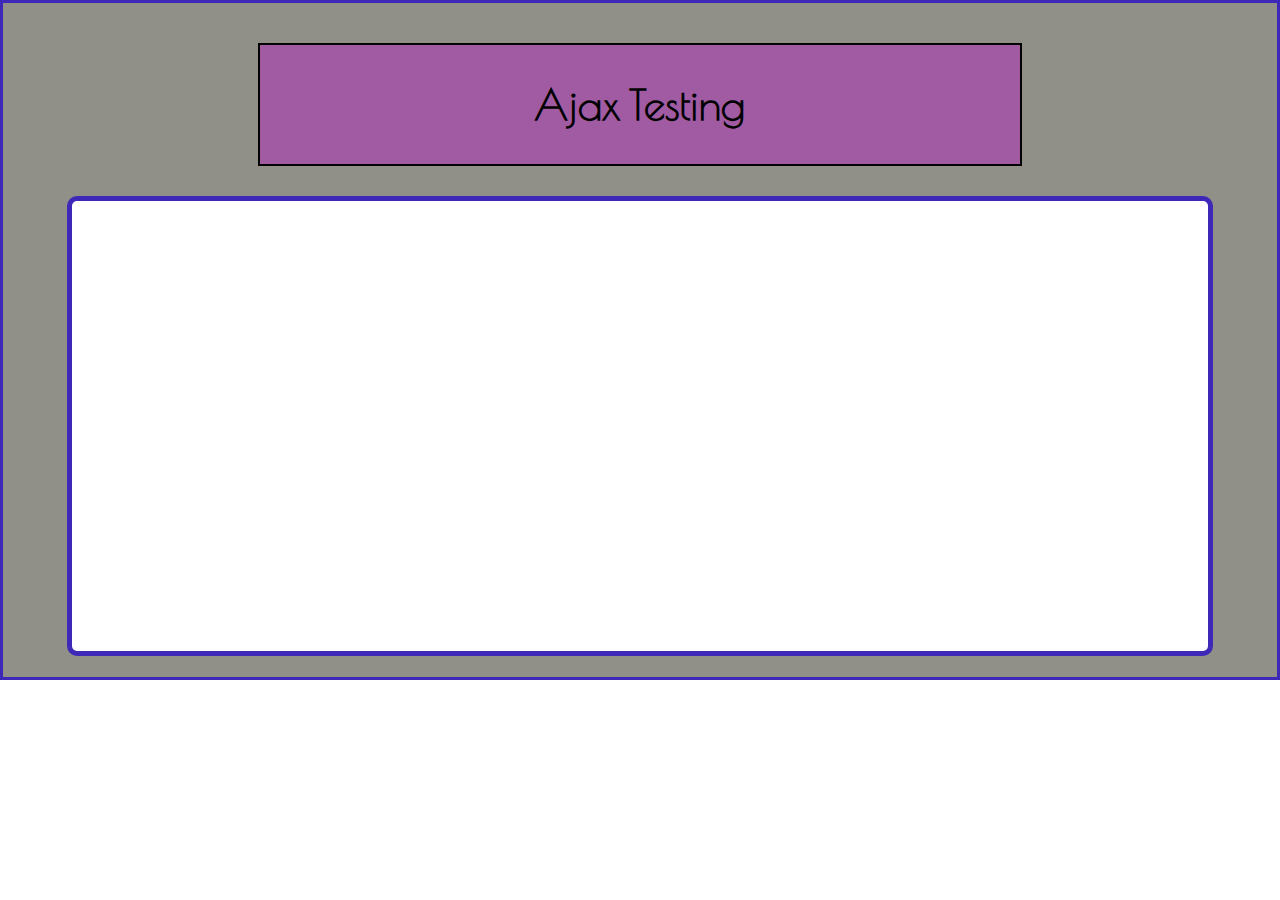
<file: index.html>
<!DOCTYPE html>
<html lang="en">
  <head>
    <meta charset="utf-8">
    <meta http-equiv="X-UA-Compatible" content="IE=edge">
    <meta name="viewport" content="width=device-width, initial-scale=1">
    <title>Neil's Experiment Template</title>
    <link href="CSS/normalize.css" type="text/css" rel="stylesheet" />
    <link href="CSS/nccworks12.css" type="text/css" rel="stylesheet" />
    <link href="CSS/main.css" type="text/css" rel="stylesheet" />
        <link href="CSS/ducati916.css" type="text/css" rel="stylesheet" />
    <link href="https://fonts.googleapis.com/css?family=Dancing+Script|Pacifico|Poiret+One|Yellowtail" rel="stylesheet">
    <link rel="stylesheet" href="CSS/jquery-ui.min.css">
  </head>
  <body>
      
    <div class="grid">
        <div id="content">
            <div id="titleBox"><h2>Ajax Testing</h2></div>
            <div class="containerArea">
                <div class="testItemBox" id="insert"></div>   
            </div>          
        </div>  
    </div>
    
    <script src="JS/jquery.js"></script>
    <script src="JS/jquery-ui.min.js"></script>  
    <script src="JS/AjaxTest.js"></script>
  </body>
</html>
</file>
<file: CSS/nccworks12.css>
body {
    /*font-family: arial, helvetica, sans-serif;*/
    margin: 0;
}

.grid {
    overflow: auto;     /* Takes care of collapsing div */
    width: 100%;        /* Takes care of collapsing div */
    background-color: #fff;
    /*background: linear-gradient(#c4c4c4, #fff)*/
    padding-left: 0; /* For Making the Outside Gutters */
}

.row {
  margin-right: -15px;
  margin-left: -15px;
}

*, *:after, *:before {
    -webkit-box-sizing: border-box;
    -moz-box-sizing: border-box;
    box-sizing: border-box;
}

[class*="col-"] {
    border: 1px solid #04181c;
    height: 180px;
    padding-right: 3px;
    /*padding-left: 3px;*/
    /*margin-bottom: 10px;*/
    float: left;
}

.col-xs-1, .col-sm-1, .col-md-1, .col-lg-1, .col-xs-2, .col-sm-2, .col-md-2, .col-lg-2, .col-xs-3, .col-sm-3, .col-md-3, .col-lg-3, .col-xs-4, .col-sm-4, .col-md-4, .col-lg-4, .col-xs-5, .col-sm-5, .col-md-5, .col-lg-5, .col-xs-6, .col-sm-6, .col-md-6, .col-lg-6, .col-xs-7, .col-sm-7, .col-md-7, .col-lg-7, .col-xs-8, .col-sm-8, .col-md-8, .col-lg-8, .col-xs-9, .col-sm-9, .col-md-9, .col-lg-9, .col-xs-10, .col-sm-10, .col-md-10, .col-lg-10, .col-xs-11, .col-sm-11, .col-md-11, .col-lg-11, .col-xs-12, .col-sm-12, .col-md-12, .col-lg-12 {
  position: relative;
  float: left;
  /*min-height: 1px;*/
  /*padding-right: 15px;*/
  /*padding-left: 15px;*/
}

.col-xs-1, .col-xs-2, .col-xs-3, .col-xs-4, .col-xs-5, .col-xs-6, .col-xs-7, .col-xs-8, .col-xs-9, .col-xs-10, .col-xs-11, .col-xs-12 {
  background-color: #fff;
  border: none;
}
.col-xs-12 {
  width: 100%;
}
.col-xs-11 {
  width: 91.666%;
}
.col-xs-10 {
  width: 83.333%;
}
.col-xs-9 {
  width: 75.0%;
}
.col-xs-8 {
  width: 66.666%;
}
.col-xs-7 {
  width: 58.333%;
}
.col-xs-6 {
  width: 50.0%;
}
.col-xs-5 {
  width: 41.666%;
}
.col-xs-4 {
  width: 33.333%;
}
.col-xs-3 {
  width: 25.0%;
}
.col-xs-2 {
  width: 16.666%;
}
.col-xs-1 {
  width: 8.333%;
}
.col-xs-push-11 {
  left: 91.666%;
}
.col-xs-push-10 {
  left: 83.333%;
}
.col-xs-push-9 {
  left: 75.0%;
}
.col-xs-push-8 {
  left: 66.666%;
}
.col-xs-push-7 {
  left: 58.333%;
}
.col-xs-push-6 {
  left: 50.0%;
}
.col-xs-push-5 {
  left: 41.666%;
}
.col-xs-push-4 {
  left: 33.333%;
}
.col-xs-push-3 {
  left: 25.0%;
}
.col-xs-push-2 {
  left: 16.666%;
}
.col-xs-push-1 {
  left: 8.333%;
}

@media (min-width: 768px) {
  .col-sm-1, .col-sm-2, .col-sm-3, .col-sm-4, .col-sm-5, .col-sm-6, .col-sm-7, .col-sm-8, .col-sm-9, .col-sm-10, .col-sm-11, .col-sm-12 {
    background-color: #fff;
    border: none;
}   
.col-sm-12 {
  width: 100%;
}
.col-sm-11 {
  width: 91.666%;
}
.col-sm-10 {
  width: 83.333%;
}
.col-sm-9 {
  width: 75.0%;
}
.col-sm-8 {
  width: 66.666%;
}
.col-sm-7 {
  width: 58.333%;
}
.col-sm-6 {
  width: 50.0%;
}
.col-sm-5 {
  width: 41.666%;
}
.col-sm-4 {
  width: 33.333%;
}
.col-sm-3 {
  width: 25.0%;
}
.col-sm-2 {
  width: 16.666%;
}
.col-sm-1 {
  width: 8.333%;
}
.col-sm-push-11 {
  left: 91.666%;
}
.col-sm-push-10 {
  left: 83.333%;
}
.col-sm-push-9 {
  left: 75.0%;
}
.col-sm-push-8 {
  left: 66.666%;
}
.col-sm-push-7 {
  left: 58.333%;
}
.col-sm-push-6 {
  left: 50.0%;
}
.col-sm-push-5 {
  left: 41.666%;
}
.col-sm-push-4 {
  left: 33.333%;
}
.col-sm-push-3 {
  left: 25.0%;
}
.col-sm-push-2 {
  left: 16.666%;
}
.col-sm-push-1 {
  left: 8.333%;
}
}
    
@media (min-width: 992px) {
  .col-md-1, .col-md-2, .col-md-3, .col-md-4, .col-md-5, .col-md-6, .col-md-7, .col-md-8, .col-md-9, .col-md-10, .col-md-11, .col-md-12 {
    background-color: #fff;
    border: none;
}    
.col-md-12 {
  width: 100%;
}
.col-md-11 {
  width: 91.666%;
}
.col-md-10 {
  width: 83.333%;
}
.col-md-9 {
  width: 75.0%;
}
.col-md-8 {
  width: 66.666%;
}
.col-md-7 {
  width: 58.333%;
}
.col-md-6 {
  width: 50.0%;
}
.col-md-5 {
  width: 41.666%;
}
.col-md-4 {
  width: 33.333%;
}
.col-md-3 {
  width: 25.0%;
}
.col-md-2 {
  width: 16.666%;
}
.col-md-1 {
  width: 8.333%;
}
.col-md-push-11 {
  left: 91.666%;
}
.col-md-push-10 {
  left: 83.333%;
}
.col-md-push-9 {
  left: 75.0%;
}
.col-md-push-8 {
  left: 66.666%;
}
.col-md-push-7 {
  left: 58.333%;
}
.col-md-push-6 {
  left: 50.0%;
}
.col-md-push-5 {
  left: 41.666%;
}
.col-md-push-4 {
  left: 33.333%;
}
.col-md-push-3 {
  left: 25.0%;
}
.col-md-push-2 {
  left: 16.666%;
}
.col-md-push-1 {
  left: 8.333%;
}
}
    
@media (min-width: 1200px) {
  .col-lg-1, .col-lg-2, .col-lg-3, .col-lg-4, .col-lg-5, .col-lg-6, .col-lg-7, .col-lg-8, .col-lg-9, .col-lg-10, .col-lg-11, .col-lg-12 {
    background-color: #fff;
    border: none;
}    
.col-lg-12 {
  width: 100%;
}
.col-lg-11 {
  width: 91.666%;
}
.col-lg-10 {
  width: 83.333%;
}
.col-lg-9 {
  width: 75.0%;
}
.col-lg-8 {
  width: 66.666%;
}
.col-lg-7 {
  width: 58.333%;
}
.col-lg-6 {
  width: 50.0%;
}
.col-lg-5 {
  width: 41.666%;
}
.col-lg-4 {
  width: 33.333%;
}
.col-lg-3 {
  width: 25.0%;
}
.col-lg-2 {
  width: 16.666%;
}
.col-lg-1 {
  width: 8.333%;
}
.col-lg-push-11 {
  left: 91.666%;
}
.col-lg-push-10 {
  left: 83.333%;
}
.col-lg-push-9 {
  left: 75.0%;
}
.col-lg-push-8 {
  left: 66.666%;
}
.col-lg-push-7 {
  left: 58.333%;
}
.col-lg-push-6 {
  left: 50.0%;
}
.col-lg-push-5 {
  left: 41.666%;
}
.col-lg-push-4 {
  left: 33.333%;
}
.col-lg-push-3 {
  left: 25.0%;
}
.col-lg-push-2 {
  left: 16.666%;
}
.col-lg-push-1 {
  left: 8.333%;
}
}
</file>
<file: CSS/main.css>
#content {
    width: 100%;
    min-width: 320px;
    height: 680px;
    /*background-image: url(airport.jpg);
    background-repeat: no-repeat;*/
    background-color: #909089;
    background-position: center;
    background-size: cover;
    border: 3px solid #3e28b7;
}

#titleBox {
    position: relative;
    top: 40px;
    width: 60%;
    margin: 0 auto 0 auto;
    text-align: center;
    font-family: "Poiret One", cursive;
    font-size: 28px;
    font-weight: 900;
    background-color: #a15ba3;
    border: 2px solid #000;
}

.testItemBox {
    position: relative;
    width: 90%;
    margin: 70px auto 10px auto;
    /* overflow: hidden; */
    overflow: scroll;
    height: 460px;
    background-color: #fff;
    border-radius: 10px;
    border: 5px solid #3e28b7;
}
</file>
<file: CSS/ducati916.css>
#para1, #para2, #para3, #para4, #objective {
    height: auto;
    text-align: left;
    font-family: 'Encode Sans Semi Condensed', sans-serif;
    color: #f00;
    font-size: 24px;
    padding: 0 30px 0 20px;
    background-color: #bbb;
}

#load, #eMessage {
    height: auto;
    text-align: center;
    font-family: 'Encode Sans Semi Condensed', sans-serif;
    color: #f00;
    font-size: 36px;
    padding: 80px 30px 0 20px;
    background-color: #bbb;
    margin: 0 auto 0 auto;
}
</file>
